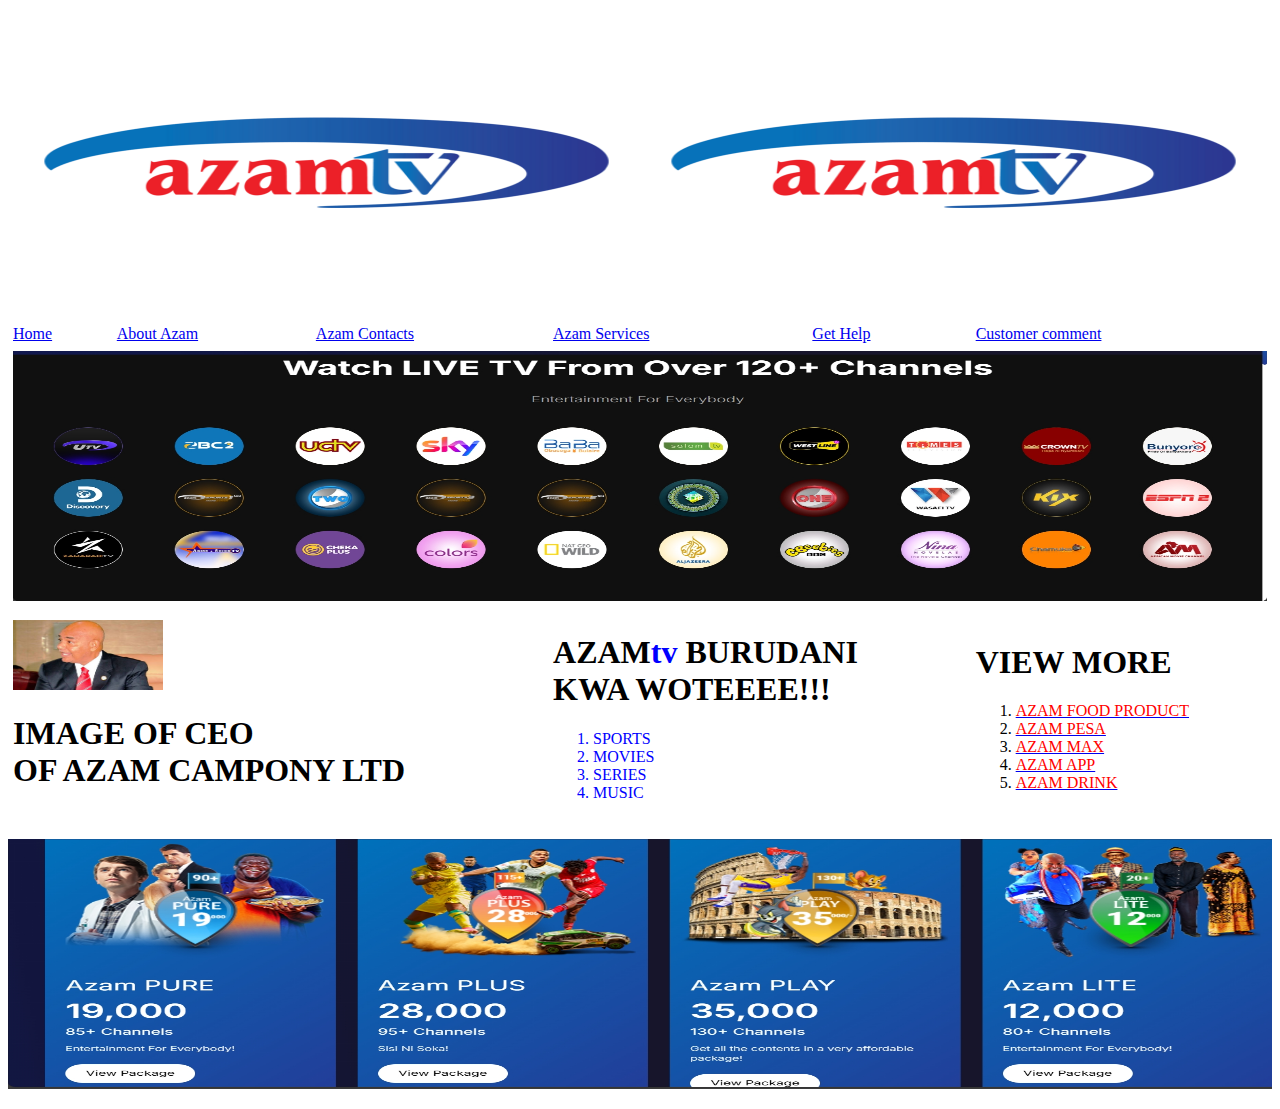
<file: index.html>
<!DOCTYPE html>
<html>
<head>
	<link rel="icon" type="image/x-icon" href="op.ico">
	<title>aAZAMtv </title>
</head>
<body>
<style>
    .hidden { display: none; 

    }
	 
	.login-box {
      width: 300px;
      margin: 100px auto;
      background-color: white;
      padding: 30px;
      box-shadow: 0 0 10px rgba(0,0,0,0.2);
border-radius: 10px;
    }
    .login-box h2 {
      text-align: center;
    }
    input[type="text"], input[type="password"] {
      width: 100%;
      padding: 10px;
      margin: 8px 0;
    }
    button {
      width: 100%;
      padding: 10px;
      background-color: #093170;
      color: white;
      border: none;
      font-weight: bold;
    }
</style>
<center>
<table border="0" width="100%"height="70" cellpadding="3">
	<td colspan="6"> <img src="dd.png" width="50%" height="300px"><img src="dd.png" width="50%" height="300px">
	
	</td>
	<tr>
		<td><a href="index.html"> Home</a></td>
		<td> <a href="about.html"> About Azam</a></td>
		<td> <a href="contact.html"> Azam Contacts </a></td>
		<td> <a href="service.html"> Azam Services</a></td>
		<td> <a href="help.html"> Get Help</a></td>
		<td> <a href="comments.html">Customer comment</a></td>
		
	</tr>
		<tr>
			<td colspan="6">
				<img src="dod.png" width="100%"height="250">
			</td></tr>
		
	</tr>
	<TD colspan="3">  <img src="images.jpg" width="150"height="70"><P><H1>IMAGE OF CEO<br> OF AZAM CAMPONY LTD</H1></P></TD>
	<td colspan="2">
		<h1>AZAM<Font color="BLUE">tv</Font> BURUDANI <BR>KWA WOTEEEE!!!</h1>
		<ol type="1">
			<font color="blue">
			<li> SPORTS</li>
			<li> MOVIES</li>
			<li>SERIES</li>
			<li>MUSIC</li>
			</font>
		</ol>
	</td>
	<td colspan="2">
		
		<H1> VIEW MORE</H1>
				<ol type="square">
				
					<li><a href="#"> <font color ="red">AZAM FOOD PRODUCT</font></a></li>
					<li><a href="#"> <font color ="red">AZAM PESA</font></a></li>
					<li><a href="#"> <font color ="red"> AZAM MAX</font></a></li>
					<li><a href="#"> <font color ="red">AZAM APP</font></a></li>
					<li><a href="#"> <font color ="red">AZAM DRINK</font></a></li>
					
				</ol>
	</td>
		</tr>
		
		</tr>
</table><p>
<img src="pop.png" width="100%"height="250">
</p>
      </div>
</center>
<body>

</body>
</html>
</file>
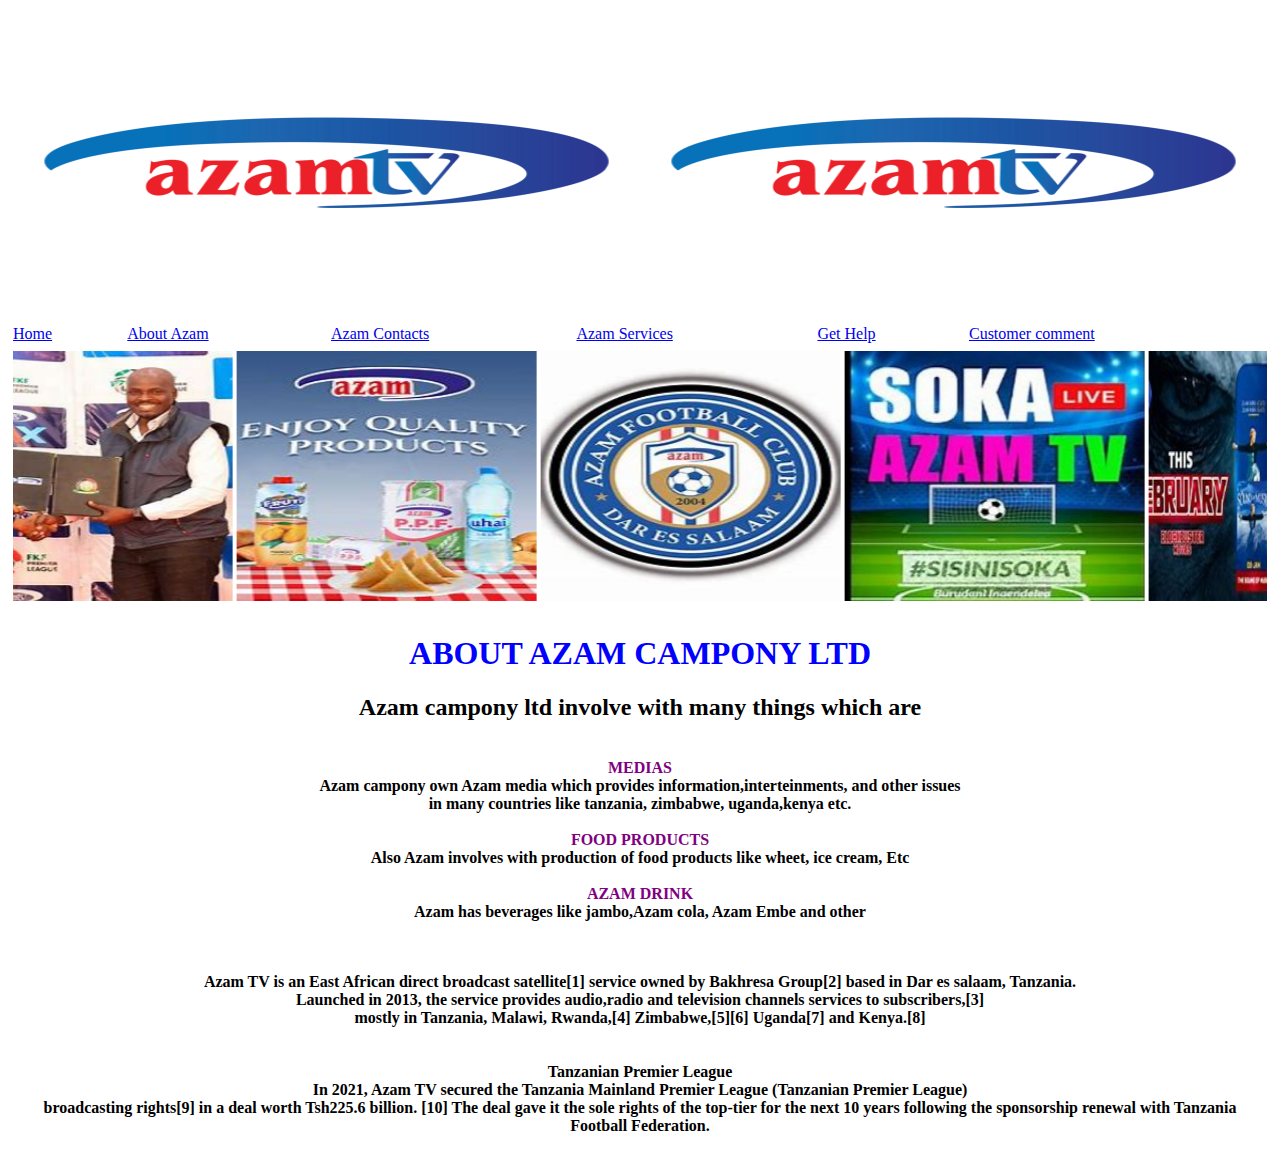
<file: about.html>
<!DOCTYPE html>
<html>
<head>
	<title> HOSPTAL</title>
</head>
<center>

<table border="0" width="100%"height="70" cellpadding="3">
	<td colspan="6"> <img src="dd.png" width="50%" height="300px"><img src="dd.png" width="50%" height="300px">
	<tr>
		<td> <a href="index.html"> Home</a></td>
		<td> <a href="about.html"> About Azam</a></td>
		<td> <a href="contact.html"> Azam Contacts </a></td>
		<td> <a href="service.html"> Azam Services</a></td>
		<td> <a href="help.html"> Get Help</a></td>
		<td> <a href="comments.html">Customer comment</a></td>
	</tr>
	<tr>
		<td colspan="6"><marquee behavior="alternate"scrollamount="10">
			<img src="OIP (7).jpg" width="300"height="250">
			<img src="OIP (8).jpg" width="300"height="250">
			<img src="OIP (9).jpg" width="300"height="250">
			<img src="download (2).jpg" width="300"height="250">
			<img src="th (1).jpg" width="300"height="250">
			<img src="download (4).jpg" width="300"height="250">

			
							
		</marquee></td>
	</tr>
	</center>
		
</table>
<H1><FONT COLOR="BLUE"><B>ABOUT AZAM CAMPONY LTD</B></FONT></H1>
<P><H4><align="rght">
 <H2>Azam campony ltd involve with many things which are</H2><br>
 <font color="purple">MEDIAS</font><br>
 Azam campony own Azam media which provides information,interteinments, and other issues<br>
 in many countries like tanzania, zimbabwe, uganda,kenya etc.<br><br>

 <font color="purple">FOOD PRODUCTS</font><br>
 Also Azam involves with production of food products like wheet, ice cream, Etc<br><br>

 <font color="purple">AZAM DRINK</font><br>
 Azam has beverages like jambo,Azam cola, Azam Embe and other 
 <p><br><br>
	Azam TV is an East African direct broadcast satellite[1] service owned by Bakhresa Group[2] based in Dar es salaam, Tanzania. <br>
	Launched in 2013, the service provides audio,radio and television channels services to subscribers,[3]<br>
	 mostly in Tanzania, Malawi, Rwanda,[4] Zimbabwe,[5][6] Uganda[7] and Kenya.[8]<br><br><br>

Tanzanian Premier League<br>
In 2021, Azam TV secured the Tanzania Mainland Premier League (Tanzanian Premier League)<br> 
broadcasting rights[9] in a deal worth Tsh225.6 billion.<?br>
[10] The deal gave it the sole rights of the top-tier for the next 10 years following the sponsorship renewal with Tanzania<br>
 Football Federation.
 </p>

</H4></P>

<body>

</body>
</html>
</file>
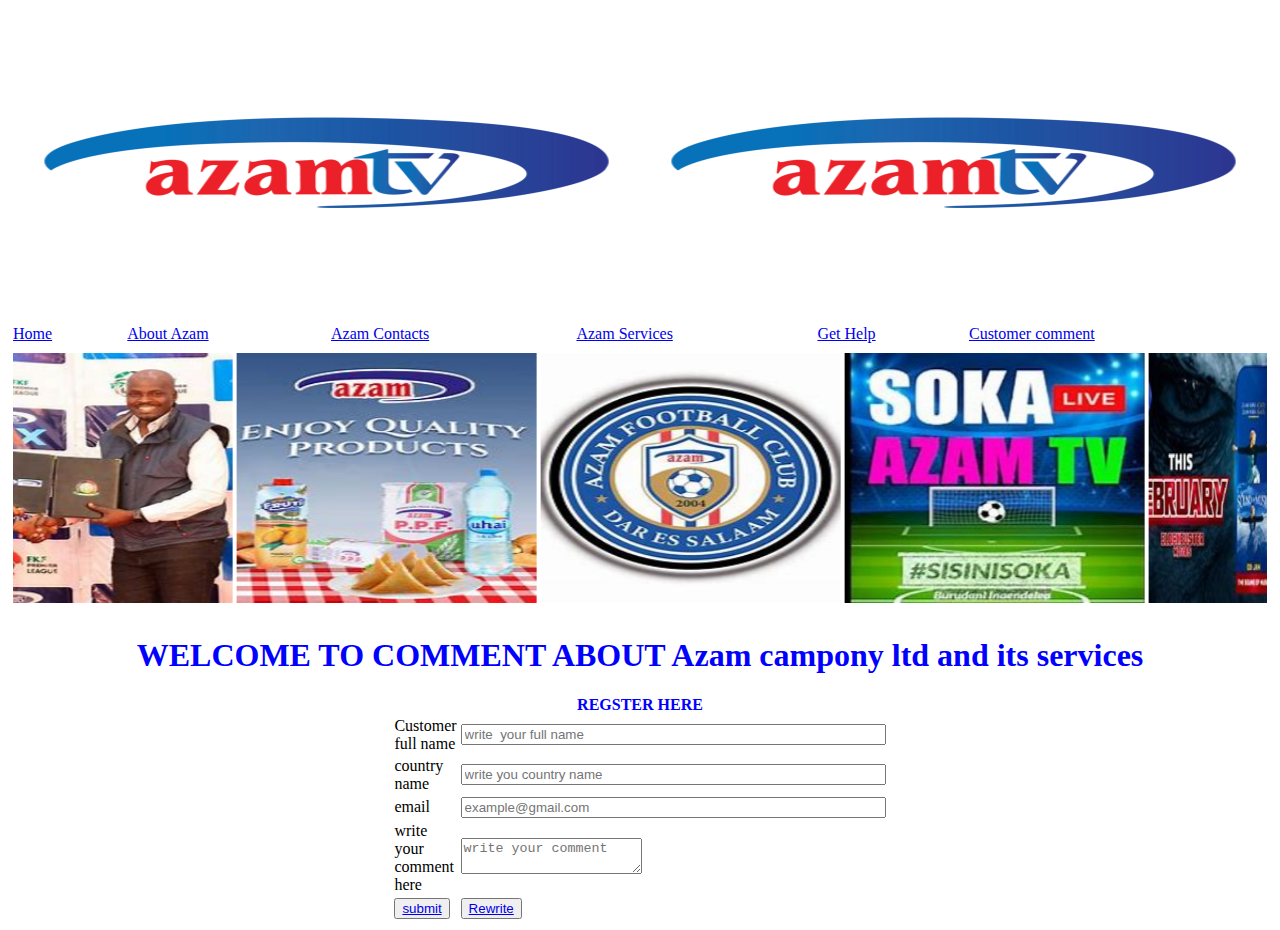
<file: comments.html>
<!DOCTYPE html>
<html>
<head>
	<title> HOSPTAL</title>
</head>
<center>

<table border="0" width="100%"height="70" cellpadding="3">
	<td colspan="6"> <img src="dd.png" width="50%" height="300px"><img src="dd.png" width="50%" height="300px">
	<tr>
		<td> <a href="index.html"> Home</a></td>
		<td> <a href="about.html"> About Azam</a></td>
		<td> <a href="contact.html"> Azam Contacts </a></td>
		<td> <a href="service.html"> Azam Services</a></td>
		<td> <a href="help.html"> Get Help</a></td>
		<td> <a href="comments.html">Customer comment</a></td>
	</tr>
	<tr>
		<tr>
			<td colspan="6"><marquee behavior="alternate"scrollamount="10">
				<img src="OIP (7).jpg" width="300"height="250">
				<img src="OIP (8).jpg" width="300"height="250">
				<img src="OIP (9).jpg" width="300"height="250">
				<img src="download (2).jpg" width="300"height="250">
				<img src="th (1).jpg" width="300"height="250">
				<img src="download (4).jpg" width="300"height="250">

				
								
			</marquee></td>
		</tr>
	</tr>
		</center>
</table>

<H1><FONT COLOR="BLUE"><B>WELCOME TO COMMENT ABOUT Azam campony ltd and its services</B></FONT></H1>

		<table border="0" width="20%" height="80%">
			<caption> <font color="blue"><b>REGSTER HERE</b></font></caption>
			<td>Customer full name</td>
			<td><input type="text" name=" First" placeholder="write  your full name" size="50px"><br></td>

			<tr><td>country name<br></td>
			<td>
			<input type="text" name=" First" placeholder="write you country name" size="50px"><br></td></tr>
			<tr><td>email</td>
				<td>
			<input type="email" name=" email" placeholder="example@gmail.com" size="50px"></td></tr>
			<tr>
				<td>
					write your comment here</td>
				
				<td><textarea name="textarea" placeholder="write your comment" size="50px"></textarea></td>
			</tr>
			<tr>
				<td><button><a href="#"> submit</a></button>
				</td>
				<td><button><a href="#"> Rewrite</a></button>
			</tr>
			</center>
		</table>
	</CENTER>
</body>
</html>
</file>
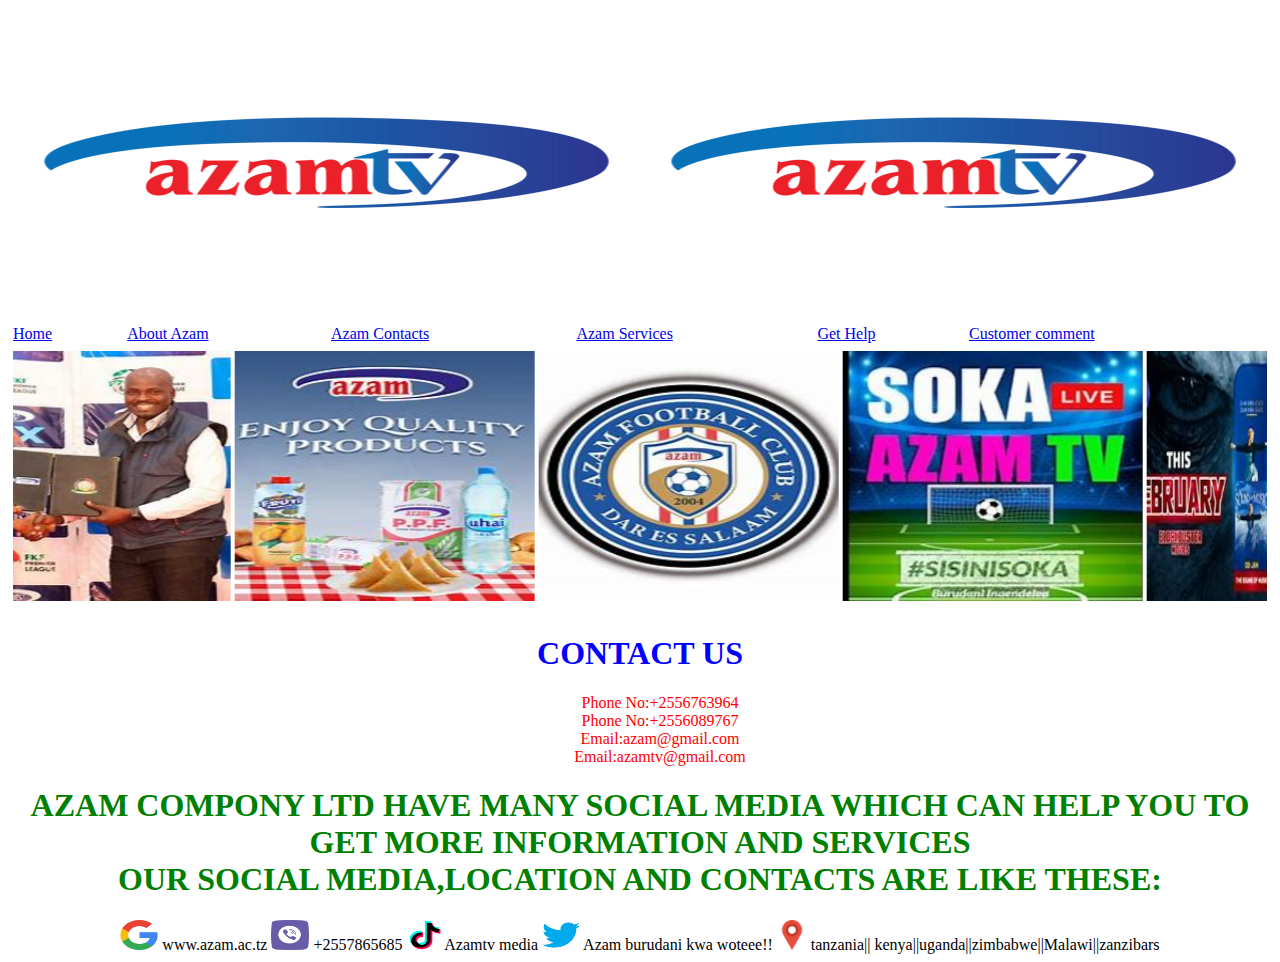
<file: contact.html>
<!DOCTYPE html>
<html>
<head>
	<title> HOSPTAL</title>
</head>
<center>

<table border="0" width="100%"height="70" cellpadding="3">
	<td colspan="6"> <img src="dd.png" width="50%" height="300px"><img src="dd.png" width="50%" height="300px">
	<tr>
		<td> <a href="index.html"> Home</a></td>
		<td> <a href="about.html"> About Azam</a></td>
		<td> <a href="contact.html"> Azam Contacts </a></td>
		<td> <a href="service.html"> Azam Services</a></td>
		<td> <a href="help.html"> Get Help</a></td>
		<td> <a href="comments.html">Customer comment</a></td>
		
	</tr>
		</center>
		<tr>
			<td colspan="6"><marquee behavior="alternate"scrollamount="10">
				<img src="OIP (7).jpg" width="300"height="250">
			<img src="OIP (8).jpg" width="300"height="250">
			<img src="OIP (9).jpg" width="300"height="250">
			<img src="download (2).jpg" width="300"height="250">
			<img src="th (1).jpg" width="300"height="250">
			<img src="download (4).jpg" width="300"height="250">

				
								
			</marquee></td>
		</tr>
</table>
<H1><FONT COLOR="BLUE"><B>CONTACT US</B></FONT></H1>
<OL>
	<right>
	<FONT COLOR="red">
	Phone No:+2556763964<BR>
	Phone No:+2556089767<BR>
	Email:azam@gmail.com<BR>
	Email:azamtv@gmail.com
	
	</FONT>
</right>
</OL>
<h1> <FONT COLOR="GREEN"> AZAM COMPONY LTD  HAVE   MANY  SOCIAL MEDIA  WHICH CAN HELP YOU TO GET MORE INFORMATION AND SERVICES<BR>
OUR SOCIAL MEDIA,LOCATION AND CONTACTS ARE LIKE THESE: </FONT></h1>
<tr>
	<img src="g.png" width="3%"height="30"> www.azam.ac.tz
	<td> <img src="c.png" width="3%"height="30"> +2557865685</td>
	<td> <img src="t.png" width="3%"height="30">Azamtv media</td>
	<td> <img src="x.png" width="3%"height="30"> Azam burudani kwa woteee!!</td>
	<td> <img src="l.png" width="%"height="30"> tanzania|| kenya||uganda||zimbabwe||Malawi||zanzibars</td>
</tr>

<body>

</body>
</html>
</file>
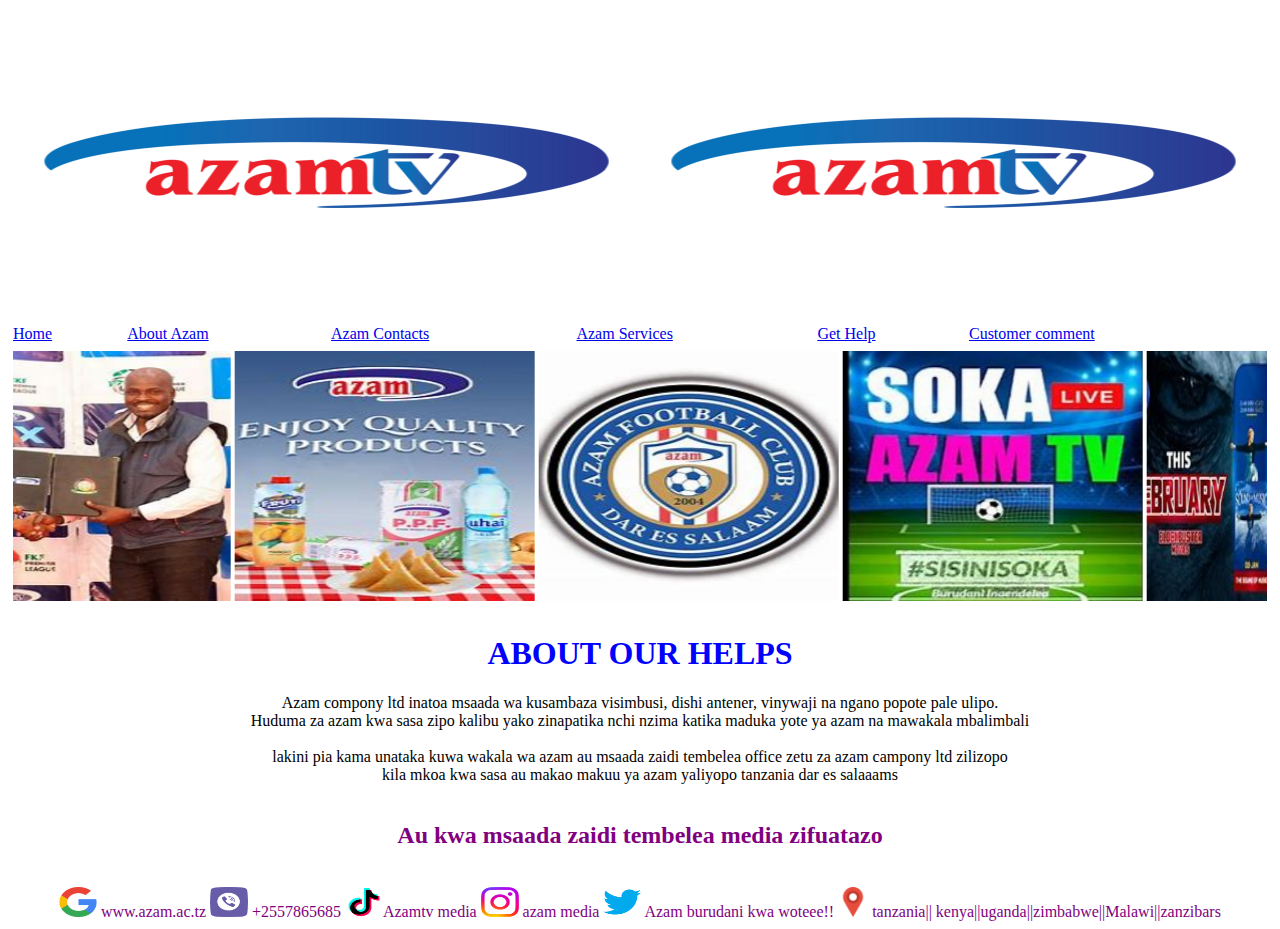
<file: help.html>
<!DOCTYPE html>
<html>
<head>
	<title> HOSPTAL</title>
</head>
<center>

<table border="0" width="100%"height="70" cellpadding="3">
	<td colspan="6"> <img src="dd.png" width="50%" height="300px"><img src="dd.png" width="50%" height="300px">
	<tr>
		<td> <a href="index.html"> Home</a></td>
		<td> <a href="about.html"> About Azam</a></td>
		<td> <a href="contact.html"> Azam Contacts </a></td>
		<td> <a href="service.html"> Azam Services</a></td>
		<td> <a href="help.html"> Get Help</a></td>
		<td> <a href="comments.html">Customer comment</a></td>
		
	</tr>
	<td colspan="6"><marquee behavior="alternate"scrollamount="10">
		<img src="OIP (7).jpg" width="300"height="250">
		<img src="OIP (8).jpg" width="300"height="250">
		<img src="OIP (9).jpg" width="300"height="250">
		<img src="download (2).jpg" width="300"height="250">
		<img src="th (1).jpg" width="300"height="250">
		<img src="download (4).jpg" width="300"height="250">

		
						
	</marquee></td>
</tr>
</table>
<H1><FONT COLOR="BLUE"><B>ABOUT OUR HELPS</B></FONT></H1>
Azam compony ltd inatoa msaada wa kusambaza visimbusi, dishi antener, vinywaji na ngano popote pale ulipo.<br>
Huduma za azam kwa sasa zipo kalibu yako zinapatika nchi nzima katika maduka yote ya azam na mawakala mbalimbali<br><br>
lakini pia kama unataka kuwa wakala wa azam au msaada zaidi  tembelea office zetu za azam campony ltd zilizopo<br>
kila mkoa kwa sasa au makao makuu ya azam yaliyopo tanzania dar es salaaams

<br><br><font color="purple"><h2>Au kwa msaada zaidi tembelea media zifuatazo</h2> <br>
	<img src="g.png" width="3%"height="30"> www.azam.ac.tz
	<img src="c.png" width="3%"height="30"> +2557865685
	<img src="t.png" width="3%"height="30">Azamtv media
	<img src="i.png" width="3%"height="30"> azam media
   <img src="x.png" width="3%"height="30"> Azam burudani kwa woteee!!
   <img src="l.png" width="%"height="30"> tanzania|| kenya||uganda||zimbabwe||Malawi||zanzibars</td
</font>

<body>

</body>
</html>
</file>
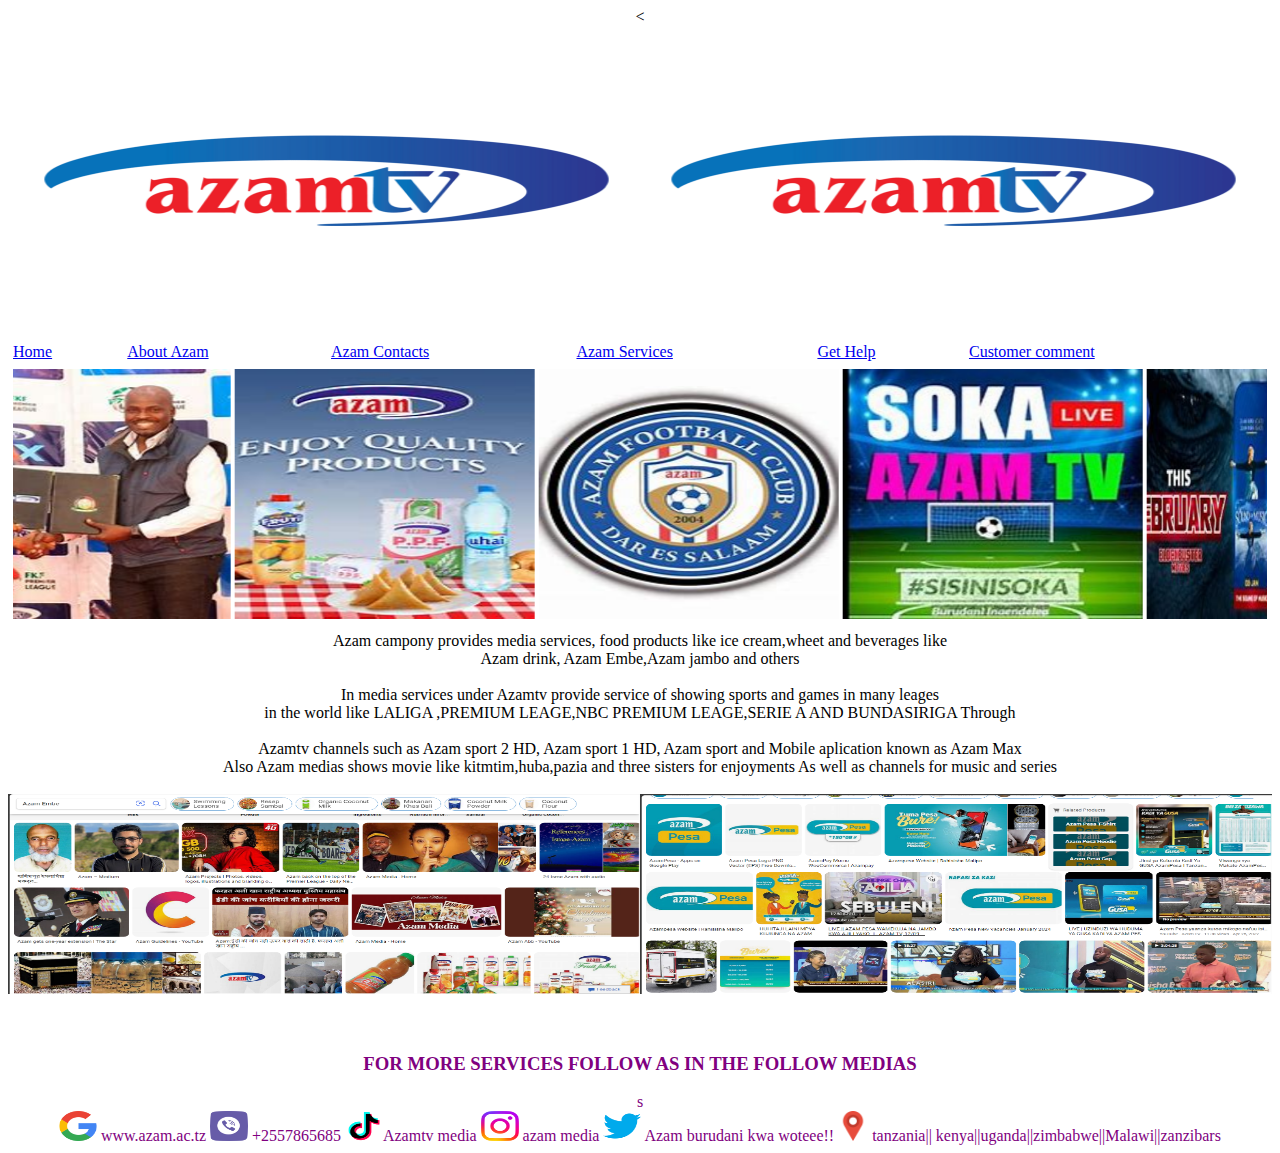
<file: service.html>
<!DOCTYPE html>
<html>
<head>
	<title> HOSPTAL</title>
</head>
<center><
<table border="0" width="100%"height="70" cellpadding="3">
	<td colspan="6"> <img src="dd.png" width="50%" height="300px"><img src="dd.png" width="50%" height="300px">
	<tr>
		<td> <a href="index.html"> Home</a></td>
		<td> <a href="about.html"> About Azam</a></td>
		<td> <a href="contact.html"> Azam Contacts </a></td>
		<td> <a href="service.html"> Azam Services</a></td>
		<td> <a href="help.html"> Get Help</a></td>
		<td> <a href="comments.html">Customer comment</a></td>
		</tr>

	</center>
	<tr>
		<td colspan="6"><marquee behavior="alternate"scrollamount="10">
			<img src="OIP (7).jpg" width="300"height="250">
			<img src="OIP (8).jpg" width="300"height="250">
			<img src="OIP (9).jpg" width="300"height="250">
			<img src="download (2).jpg" width="300"height="250">
			<img src="th (1).jpg" width="300"height="250">
			<img src="download (4).jpg" width="300"height="250">

			
							
		</marquee></td>
	</tr>
	</table>
		Azam campony provides media services, food products like ice cream,wheet and beverages like <br>
		Azam drink, Azam Embe,Azam jambo and others<br><br>

		In media services under Azamtv provide service of showing sports and games in many leages<br>
		in the world like LALIGA ,PREMIUM LEAGE,NBC PREMIUM LEAGE,SERIE A AND BUNDASIRIGA Through<br><br>
		Azamtv channels such as Azam sport 2 HD, Azam sport 1 HD, Azam sport and Mobile aplication known as Azam Max<br>

		Also Azam medias shows movie like kitmtim,huba,pazia and three sisters for enjoyments
		As well as channels for music and series<br><br>
			
		<img src="4.png" width="50%" height="200"><img src="5.png" width="50%" height="200">
		<br><br><br>

		<font color="purple"><h3>FOR MORE SERVICES FOLLOW AS IN THE FOLLOW MEDIAS</h3>s <br>

			<img src="g.png" width="3%"height="30"> www.azam.ac.tz
				 <img src="c.png" width="3%"height="30"> +2557865685
				 <img src="t.png" width="3%"height="30">Azamtv media
				 <img src="i.png" width="3%"height="30"> azam media
				<img src="x.png" width="3%"height="30"> Azam burudani kwa woteee!!
				<img src="l.png" width="%"height="30"> tanzania|| kenya||uganda||zimbabwe||Malawi||zanzibars<br>
	

	</td>

</body>
</html>
</file>
